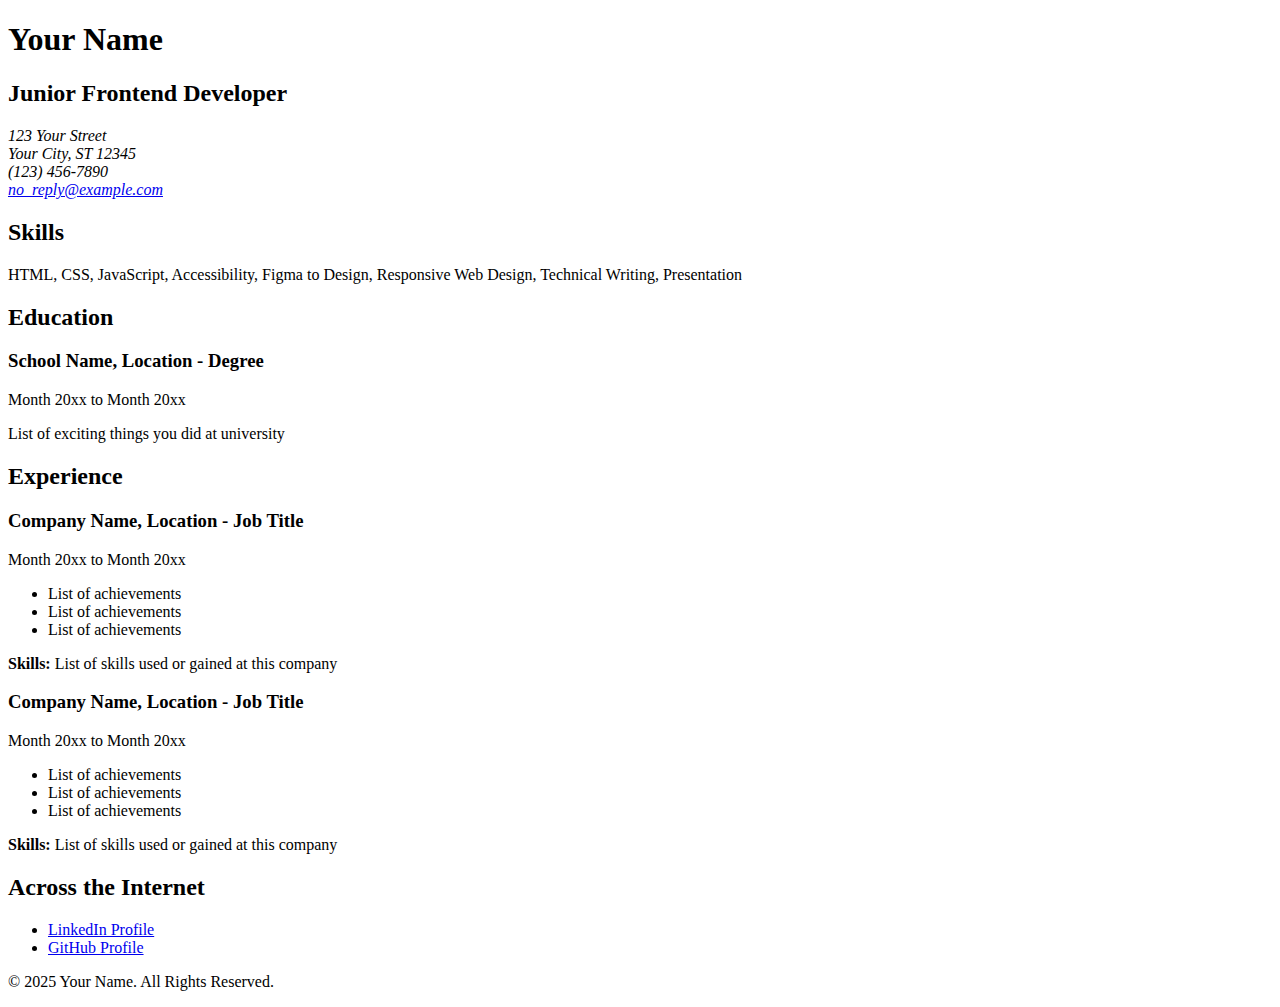
<file: frontend/single-page-main/index.html>
<!DOCTYPE html>
<html lang="id">
<head>
    <meta charset="UTF-8" />
    <meta name="viewport" content="width=device-width, initial-scale=1.0" />
    <title>CV | Your Name - Junior Frontend Developer</title>

    <meta name="description" content="CV online dari Your Name, seorang Junior Frontend Developer yang berfokus pada pembuatan antarmuka web yang responsif dan dapat diakses." />
    <meta name="keywords" content="CV, resume, portfolio, junior frontend developer, web developer, HTML, CSS, JavaScript, Your Name" />
    <meta name="author" content="Your Name" />

    <meta property="og:title" content="CV | Your Name - Junior Frontend Developer" />
    <meta property="og:description" content="Lihat CV online saya untuk mengetahui lebih lanjut tentang keahlian dan pengalaman saya." />
    <meta property="og:type" content="website" />
    <meta property="og:url" content="https://example.com/cv.html" />
    <meta property="og:image" content="https://example.com/profile-image.jpg" />

    <link rel="icon" href="favicon.ico" type="image/x-icon" />
    <link rel="apple-touch-icon" href="apple-touch-icon.png" />

</head>
<body>

    <header>
        <h1>Your Name</h1>
        <h2>Junior Frontend Developer</h2>
        <address>
            123 Your Street<br />
            Your City, ST 12345<br />
            (123) 456-7890<br />
            <a href="mailto:no_reply@example.com">no_reply@example.com</a>
        </address>
    </header>

    <main>
        <section id="skills">
            <h2>Skills</h2>
            <p>HTML, CSS, JavaScript, Accessibility, Figma to Design, Responsive Web Design, Technical Writing, Presentation</p>
        </section>

        <section id="education">
            <h2>Education</h2>
            <article>
                <h3>School Name, Location - Degree</h3>
                <p>Month 20xx to Month 20xx</p>
                <p>List of exciting things you did at university</p>
            </article>
        </section>

        <section id="experience">
            <h2>Experience</h2>
            <article>
                <h3>Company Name, Location - Job Title</h3>
                <p>Month 20xx to Month 20xx</p>
                <ul>
                    <li>List of achievements</li>
                    <li>List of achievements</li>
                    <li>List of achievements</li>
                </ul>
                <p><strong>Skills:</strong> List of skills used or gained at this company</p>
            </article>
            <article>
                <h3>Company Name, Location - Job Title</h3>
                <p>Month 20xx to Month 20xx</p>
                <ul>
                    <li>List of achievements</li>
                    <li>List of achievements</li>
                    <li>List of achievements</li>
                </ul>
                <p><strong>Skills:</strong> List of skills used or gained at this company</p>
            </article>
        </section>

        <section id="links">
            <h2>Across the Internet</h2>
            <ul>
                <li><a href="#" target="_blank" rel="noopener noreferrer">LinkedIn Profile</a></li>
                <li><a href="#" target="_blank" rel="noopener noreferrer">GitHub Profile</a></li>
            </ul>
        </section>
    </main>

    <footer>
        <p>&copy; 2025 Your Name. All Rights Reserved.</p>
    </footer>

</body>
</html>
</file>
